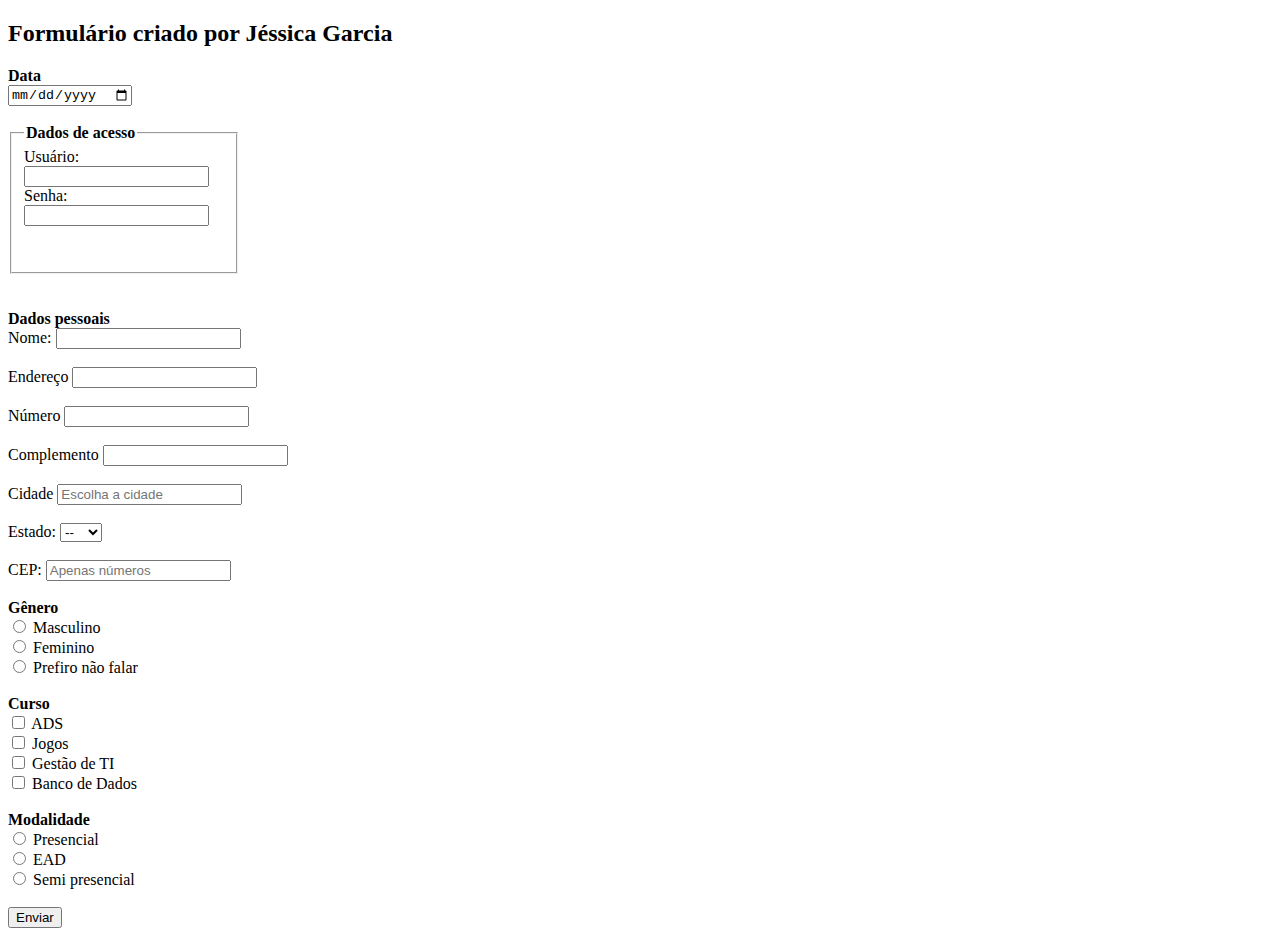
<file: Formulario_20_03/index.html>
<!DOCTYPE html>
<html lang="en">
<head>
    <meta charset="UTF-8">
    <meta name="viewport" content="width=device-width, initial-scale=1.0">
    <title>Form</title>
</head>

<body>

    <h2>Formulário criado por Jéssica Garcia</h2>
    
    <form method=post action="https://www.w3schools.com/action_page.php">
        <label for="date"><b>Data</b></label><br>
        <input type="date" name="date"><br><br>	

        <fieldset style="width: 200px;">
            <legend><b>Dados de acesso</b></legend>
            <label for="usuario">Usuário:</label><br>
            <input type="text" id="usuario" name="usuario" required><br>
            <label for="password">Senha:</label><br>
            <input type="password" name="pas" required><br><br><br>
          </fieldset>
        <br><br>

        <label for="dados"><b>Dados pessoais</b></label><br>
        <label for="n">Nome:</label>
        <input id="n" type="text" name="nome"><br><br>
        <label for="end">Endereço</label>
        <input id="end" type="search" name="end"><br><br>
        <label for="num">Número</label>
        <input id="num" type="number" name="number"><br><br>
        <label for="comp">Complemento</label>
        <input id="comp" type="search" name="comp"><br><br>
        <label for="cidade">Cidade</label>
        <input list="cidade" name="cidade" placeholder="Escolha a cidade">
            <datalist id="cidades">
                <option value=" Entrepelado">
                <option value="Passa e Fica">
                <option value="Anta Gorda">
                <option value="Sombrio">
                <option value="Salto do Lontra">
            </datalist><br><br>
        <label for="estado">Estado:</label>
         <select id="estado" name="estado">
            <option value="-"><selected>--</selected></option>
            <option value="rs">RS</option>
            <option value="rn">RN</option>
            <option value="sc">SC</option>
            <option value="pr">PR</option>
        </select>
        <br><br>
        <label for="cep">CEP:</label>
        <input id="cep" type="number" name="cep" maxlength="8" placeholder="Apenas números"><br><br>

        <label for="genero"><b>Gênero</b></label><br>
        <input type="radio" id="mas" name="genero" value="masculino">
        <label for="mas">Masculino</label><br>
        <input type="radio" id="fem" name="genero" value="feminino">
        <label for="fem">Feminino</label><br>
        <input type="radio" id="nfalar" name="genero" value="naofalar">
        <label for="nfalar">Prefiro não falar</label>
        <br><br>

        <label for="curso"><b>Curso</b></label><br>
        <input type="checkbox" id="ads" name="curso" value="ads">
        <label for="ads">ADS</label><br>
        <input type="checkbox" id="jogos" name="curso" value="jogos">
        <label for="jogos">Jogos</label><br>
        <input type="checkbox" id="gti" name="curso" value="gti">
        <label for="gti"> Gestão de TI</label><br>
        <input type="checkbox" id="bd" name="curso" value="bd">
        <label for="bd">Banco de Dados</label>
        <br><br>

        <label for="modelo"><b>Modalidade</b></label><br>
        <input type="radio" id="pres" name="modelo" value="presencial">
        <label for="pres">Presencial</label><br>
        <input type="radio" id="ead" name="modelo" value="ead">
        <label for="ead">EAD</label><br>
        <input type="radio" id="semi" name="modelo" value="semi">
        <label for="semi">Semi presencial</label>
        <br><br>
        

        <input type="submit" value="Enviar">
    </form>
</body>
</html>
</file>
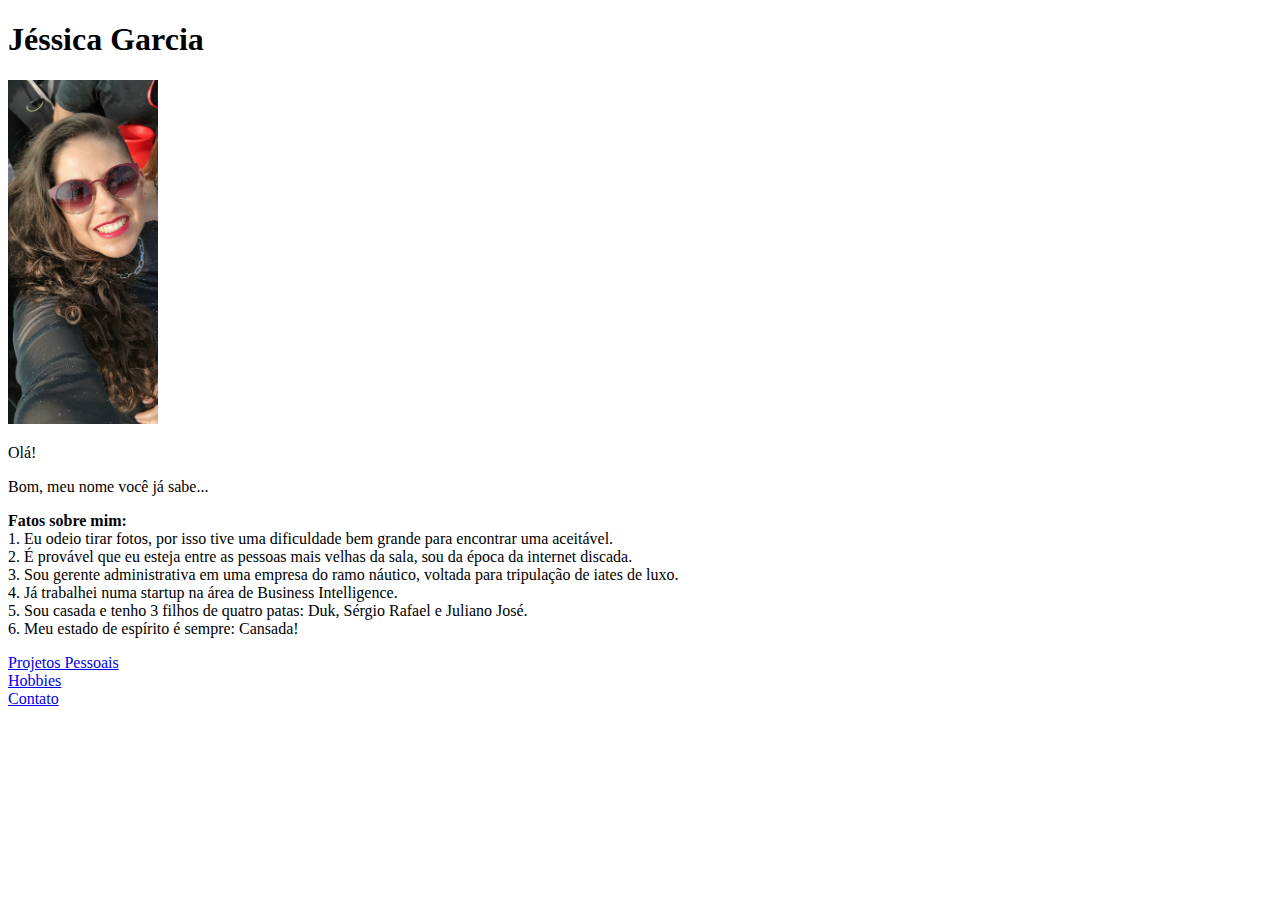
<file: Site_Pessoal/index.html>
<!DOCTYPE html>
<html lang="en">
<head>
    <meta charset="UTF-8">
    <meta name="viewport" content="width=device-width, initial-scale=1.0">
    <title>Jéssica Garcia</title>
</head>
<body>
    <h1> <b>Jéssica Garcia</b></h1>
 
    <img src="imagens/foto.jpeg" alt="Mulher cabelos castanhos longos e ondulados, com a lateral esquerda raspada. Usando óculos escuros e batom vermelho, sorrindo para a foto" width="150px">
    <p> Olá!</p>
    <p> Bom, meu nome você já sabe...</p>
    <p> <b>Fatos sobre mim:</b><br>1. Eu odeio tirar fotos, por isso tive uma dificuldade bem grande para encontrar uma aceitável.<br>2. É provável que eu esteja entre as pessoas mais velhas da sala, sou da época da internet discada.<br>3. Sou gerente administrativa em uma empresa do ramo náutico, voltada para tripulação de iates de luxo.<br>4. Já trabalhei numa startup na área de Business Intelligence.<br>5. Sou casada e tenho 3 filhos de quatro patas: Duk, Sérgio Rafael e Juliano José.<br>6. Meu estado de espírito é sempre: Cansada!</p>
    <a href="index2.html">Projetos Pessoais </a><br>
    <a href="index3.html">Hobbies</a><br>
    <a href="index4.html">Contato</a>

    
</body>
</html>
</file>
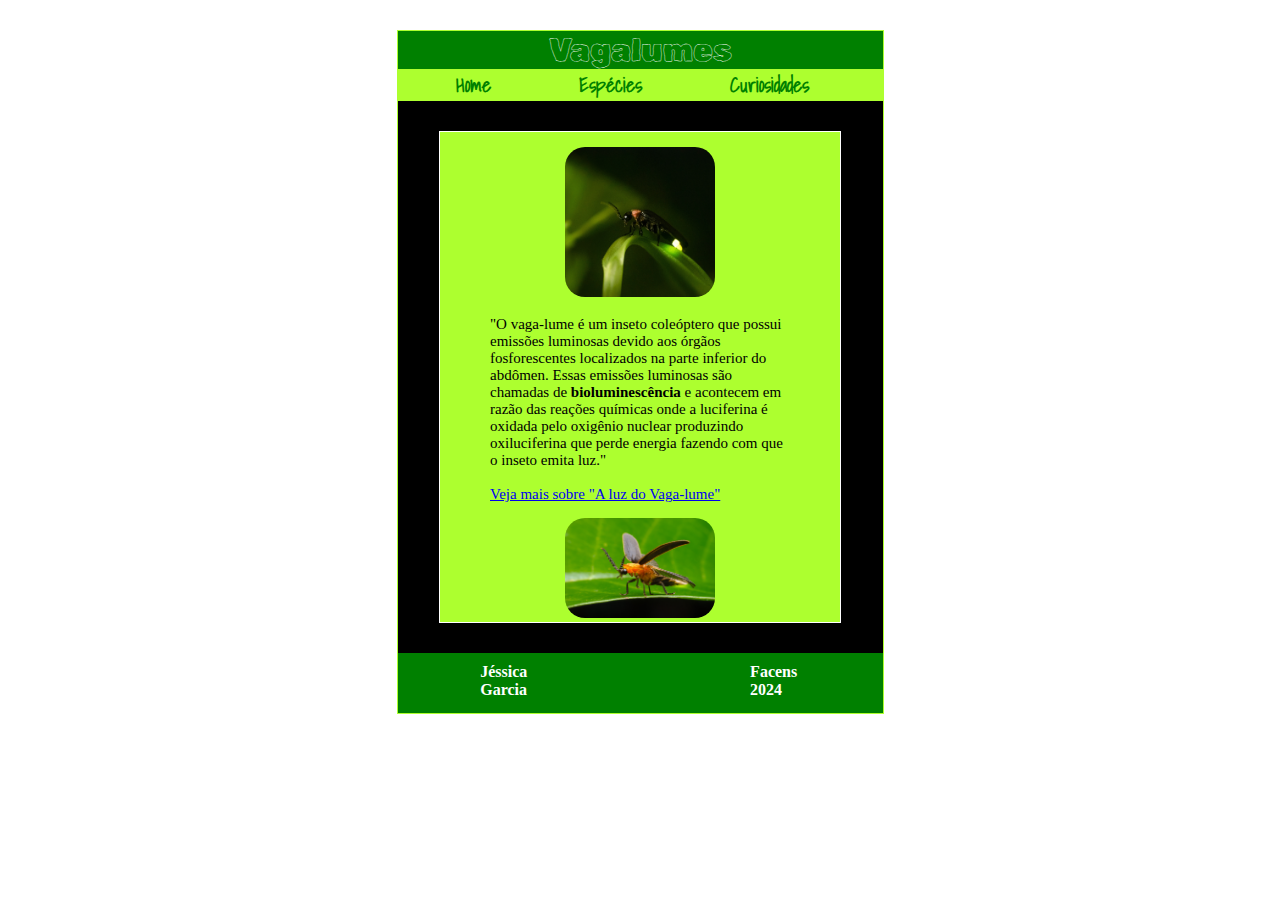
<file: Tarefa_27_03/index.html>
<!DOCTYPE html>
<html lang="en">
<head>
    <meta charset="UTF-8">
    <meta name="viewport" content="width=device-width, initial-scale=1.0">
    <link rel="stylesheet" href="style.css">
    <link rel="preconnect" href="https://fonts.googleapis.com">
    <link rel="preconnect" href="https://fonts.gstatic.com" crossorigin>
    <link href="https://fonts.googleapis.com/css2?family=Rubik+Scribble&family=Shadows+Into+Light&display=swap" rel="stylesheet">
    <title>Vagalumes</title>
</head>
<body>
    <div class="box">

    <header>
        <h1 class="rubik">Vagalumes</h1>
    </header>

    <nav class="nav shadows">
        <h2>Home</h2>
        <h2>Espécies</h2>
        <h2>Curiosidades</h2>
    </nav>

    <main>
        <section>
            <img class="img" src="imagens/vagalume.jpeg" alt="vagalume">
        </section>

        <section>
            <p>"O vaga-lume é um inseto coleóptero que possui emissões luminosas devido aos órgãos fosforescentes localizados na parte inferior do abdômen. Essas emissões luminosas são chamadas de <strong>bioluminescência</strong> e acontecem em razão das reações químicas onde a luciferina é oxidada pelo oxigênio nuclear produzindo oxiluciferina que perde energia fazendo com que o inseto emita luz."
            <br><br>
            <a href="https://brasilescola.uol.com.br/curiosidades/a-luz-vagalume.htm">Veja mais sobre "A luz do Vaga-lume" </a></p>
        </section>

        <section>
            <img class="img_1" src="imagens/vagalume1.jpeg" alt="vagalume">
        </section>
    </main>

    <footer>
        <div class="footer_text">
            <b>Jéssica Garcia</b>
        </div>
        
        <div class="footer_text">
            <b>Facens<br>2024</b>
        </div>

    </footer>
    </div>
    
</body>
</html>
</file>
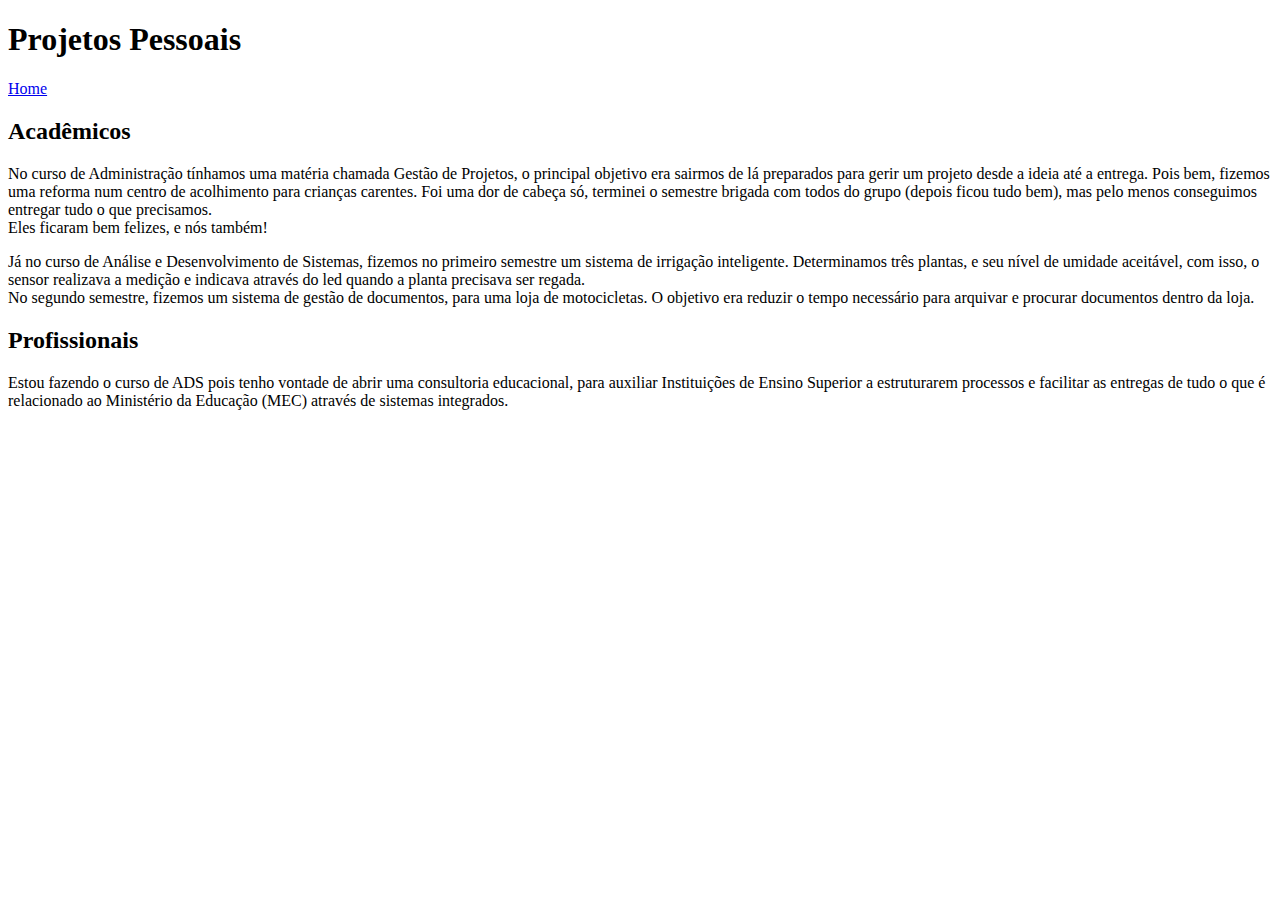
<file: Site_Pessoal/index2.html>
<!DOCTYPE html>
<html lang="en">
<head>
    <meta charset="UTF-8">
    <meta name="viewport" content="width=device-width, initial-scale=1.0">
    <title>Document</title>
</head>
<body>
    <h1>Projetos Pessoais</h1>
    <a href="index.html">Home</a>
    <h2>Acadêmicos</h2>
    <p>No curso de Administração tínhamos uma matéria chamada Gestão de Projetos, o principal objetivo era sairmos de lá preparados para gerir um projeto desde a ideia até a entrega. Pois bem, fizemos uma reforma num centro de acolhimento para crianças carentes. Foi uma dor de cabeça só, terminei o semestre brigada com todos do grupo (depois ficou tudo bem), mas pelo menos conseguimos entregar tudo o que precisamos. <br>Eles ficaram bem felizes, e nós também! </p>
    <p>Já no curso de Análise e Desenvolvimento de Sistemas, fizemos no primeiro semestre um sistema de irrigação inteligente. Determinamos três plantas, e seu nível de umidade aceitável, com isso, o sensor realizava a medição e indicava através do led quando a planta precisava ser regada.<br>No segundo semestre, fizemos um sistema de gestão de documentos, para uma loja de motocicletas. O objetivo era reduzir o tempo necessário para arquivar e procurar documentos dentro da loja.</p>
    <h2>Profissionais</h2>
    <p>Estou fazendo o curso de ADS pois tenho vontade de abrir uma consultoria educacional, para auxiliar Instituições de Ensino Superior a estruturarem processos e facilitar as entregas de tudo o que é relacionado ao Ministério da Educação (MEC) através de sistemas integrados.</p>
</body>
</html>
</file>
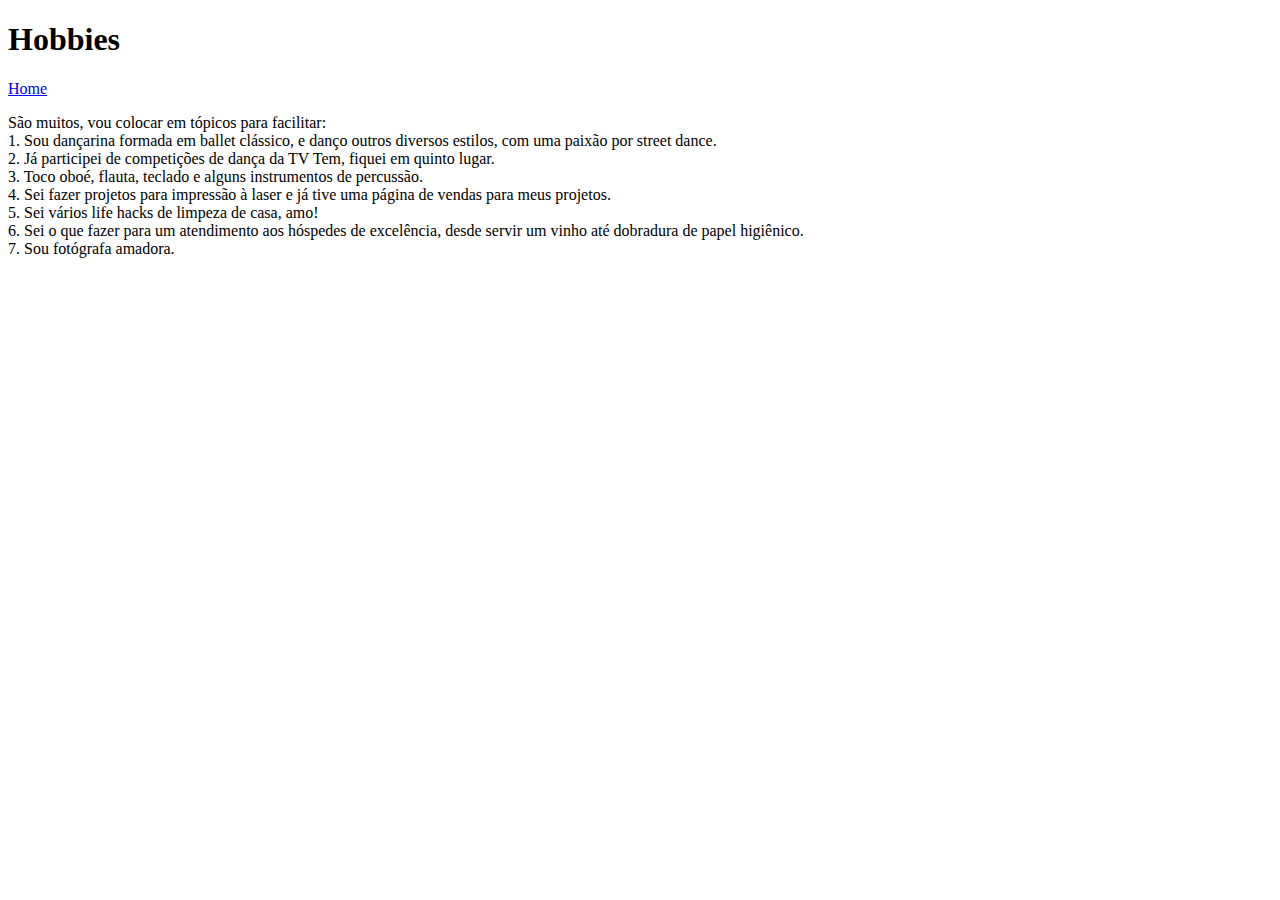
<file: Site_Pessoal/index3.html>
<!DOCTYPE html>
<html lang="en">
<head>
    <meta charset="UTF-8">
    <meta name="viewport" content="width=device-width, initial-scale=1.0">
    <title>Document</title>
</head>
<body>
    <h1>Hobbies</h1>
    <a href="index.html">Home</a>
    <p>São muitos, vou colocar em tópicos para facilitar:<br>1. Sou dançarina formada em ballet clássico, e danço outros diversos estilos, com uma paixão por street dance.<br>2. Já participei de competições de dança da TV Tem, fiquei em quinto lugar.<br>3. Toco oboé, flauta, teclado e alguns instrumentos de percussão.<br>4. Sei fazer projetos para impressão à laser e já tive uma página de vendas para meus projetos.<br>5. Sei vários life hacks de limpeza de casa, amo!<br>6. Sei o que fazer para um atendimento aos hóspedes de excelência, desde servir um vinho até dobradura de papel higiênico.<br>7. Sou fotógrafa amadora. </p>
</body>
</html>
</file>
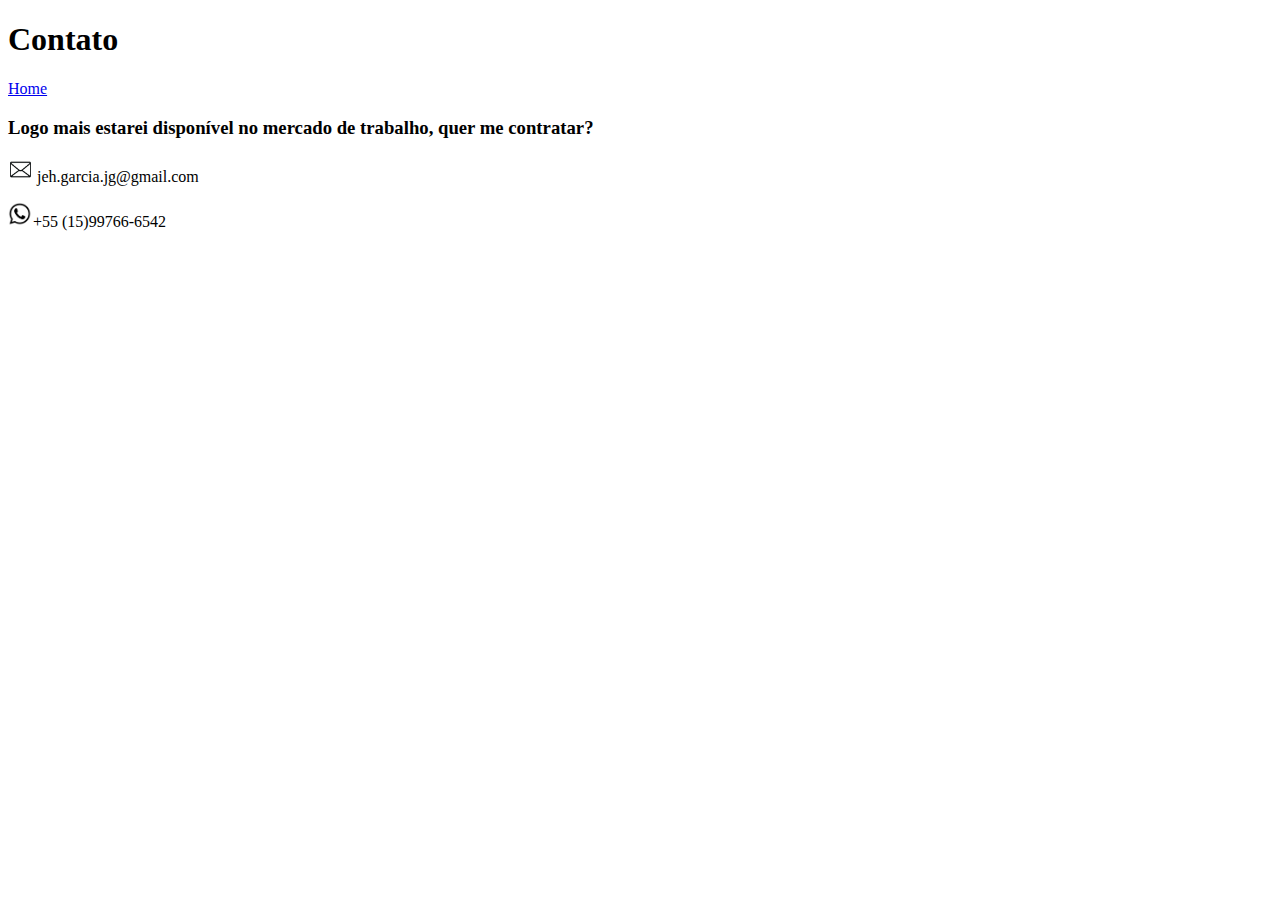
<file: Site_Pessoal/index4.html>
<!DOCTYPE html>
<html lang="en">
<head>
    <meta charset="UTF-8">
    <meta name="viewport" content="width=device-width, initial-scale=1.0">
    <title>Document</title>
</head>
<body>
    <h1>Contato</h1>
    <a href="index.html">Home</a>
    <h3>Logo mais estarei disponível no mercado de trabalho, quer me contratar?</h3>
    
    <p><img src="imagens/email.png" width="25px">  jeh.garcia.jg@gmail.com </p>
    <p><img src="imagens/whats.png" alt="ícone whatsapp" width="25px">+55 (15)99766-6542</p>

</body>
</html>
</file>
<file: Tarefa_27_03/style.css>
*{
    margin: 0px;
    padding: 0px;
    border: 0px;
}

body{
    background-color: white;
}

.box{
    background-color: black;
    border: 1px solid greenyellow;
    width: 485px;
    margin: 0 auto;
    margin-top: 30px;
}

header{
    background-color: green;
    color: white;
    text-align: center;
}

h2{
    color: green;
    font-size: 20px;
    margin-inline: 58px;
    margin-inline-end: 30px;
    
}

.nav{
    background-color: greenyellow;
    display: inline-flex;
    width: 485px;
}

main{
    width: 400px;
    margin: 0 auto;
    margin-top: 30px;
    margin-bottom: 30px;
    border: 0.5px solid white;
    background-color: greenyellow;
}

section{
    width: 300px;
    margin: 0 auto;
    margin-top: 15px;
    background-color: rgba(0, 0, 0, 0);
    font-family:Georgia, 'Times New Roman', Times, serif
}

p{
    color: black;
    font-size: 15px;
    text-align:left;
}

.img{
    width: 150px;
    margin-left: 25%;
    border-radius: 20px;
}

.img_1{
    margin-left: 25%;
    width: 150px;
    border-radius: 20px;
    
}

footer{
    background-color: green;
    display: inline-flex;
    width: 485px;
    height: 60px;
    align-content: space-between;
}

.footer_text{
    margin-inline: 130px;
    margin-inline-start: 15%;
    padding: 10px;
    color: white;
    
}

.shadows{
    font-family: "Shadows Into Light", cursive;
    font-weight: 400;
    font-style: normal;
}

.rubik{
    font-family: "Rubik Scribble", system-ui;
    font-weight: 400;
    font-style: normal;
}
</file>
